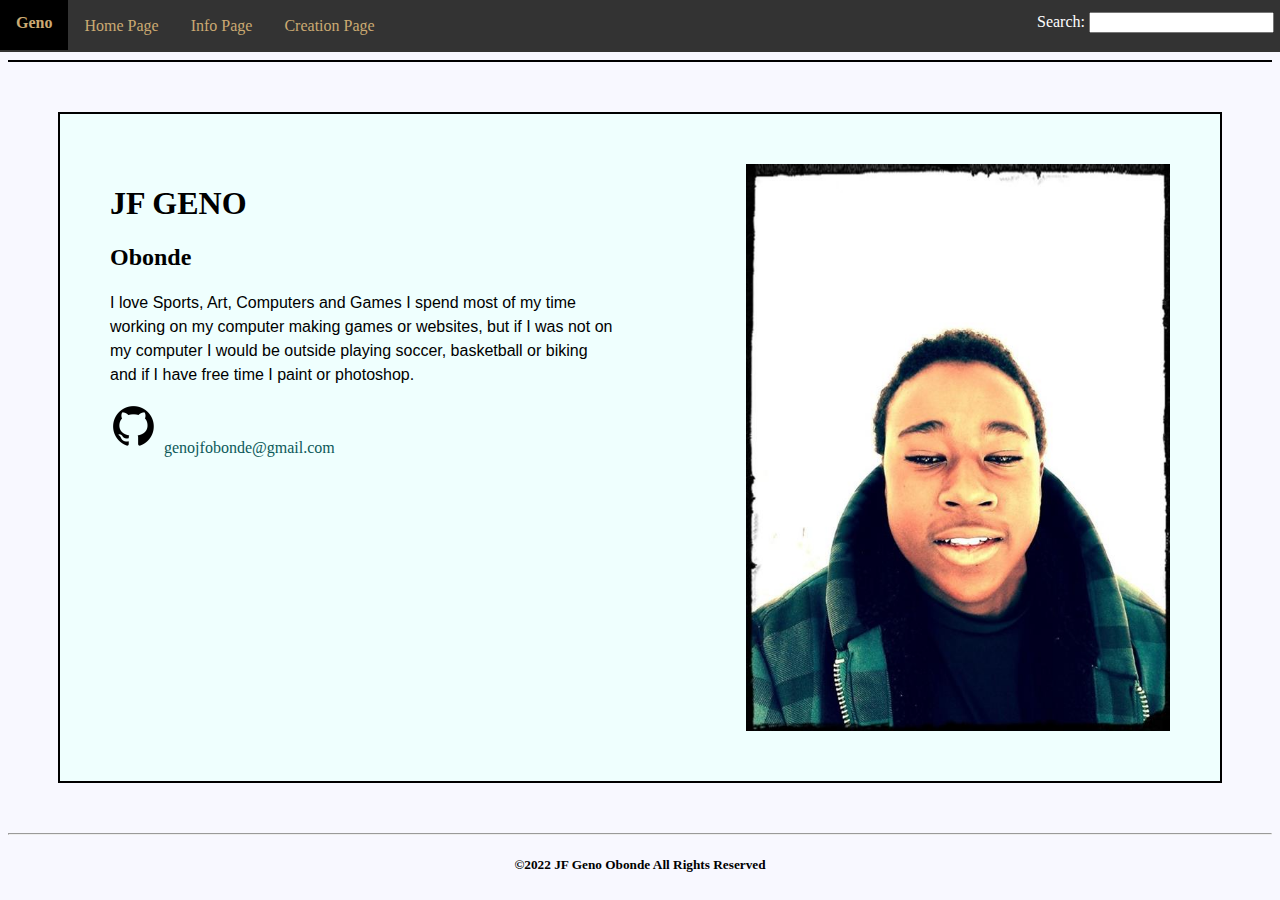
<file: index.html>
<!--•Name:Geno •Course:wed-dev •Teacher: scott hardman •School:PTC •Date Last
Modified: 5/2/2022-->

<!DOCTYPE html>
<html lang="en">
  <head>
    <meta charset="UTF-8" />
    <meta http-equiv="X-UA-Compatible" content="IE=edge" />
    <meta name="viewport" content="width=device-width, initial-scale=1.0" />
    <title>Gens-Web-Page</title>
    <link rel="stylesheet" href="stylesheets/sheet.css" />
    <style>
      div {
        background-color: #effffe;
        width: auto;
        height: auto;
        border: 2px solid black;
        padding: 50px;
        margin: 50px;
      }
      .center {
        display: flex;
      }

      .center > div {
        width: 100%;
        border: 0;
        padding: 0;
        margin: 0;
      }

      .center > img {
        height: 100%;
      }

      @media only screen and (max-width: 850px) {
        .center {
          flex-direction: column;
        }

        .center > img {
          margin: 0 auto;
        }
      }
    </style>
  </head>
  <body>
    <nav>
      <ul>
        <p class="logo">Geno</p>
        <li>
          <a class="nav-link" href="index.html">Home Page </a>
        </li>
        <li>
          <a class="nav-link" href="infopage.html">Info Page </a>
        </li>
        <li>
          <a class="nav-link" href="creation-page.html">Creation Page </a>
        </li>
        <li style="float: right; padding-top: 12px; margin-right: 6px">
          <label style="color: white">Search:</label> <input type="text" />
        </li>
      </ul>
    </nav>

    <hr color="black" />

    <main>
      <div class="center">
        <div>
          <h1>JF GENO</h1>
          <h2>Obonde</h2>

          <p class="typography">
            I love Sports, Art, Computers and Games I spend most of my time<br />
            working on my computer making games or websites, but if I was not
            on<br />
            my computer I would be outside playing soccer, basketball or
            biking<br />
            and if I have free time I paint or photoshop.<br />
          </p>

          <p>
            <a href="https://github.com/JF-Geno" target="_blank">
              <img
                src="Black-Github-Logo-PNG-Image-Background.png"
                alt="The github logo"
                width="50"
                height="50"
            /></a>
            <span style="color: rgb(12, 89, 89)">genojfobonde@gmail.com</span>
          </p>
        </div>
        <img
          src="467aeb16-3fe0-492c-9f1c-d950eb31cf7c.jpg"
          alt="Photo of JF  Geno Obonde "
          width="424"
          height="600"
        />
      </div>
    </main>

    <footer>
      <hr style="margin-bottom: auto" />
      <h5 style="text-align: center">
        &#169;2022 JF Geno Obonde All Rights Reserved
      </h5>
    </footer>
  </body>
</html>
</file>
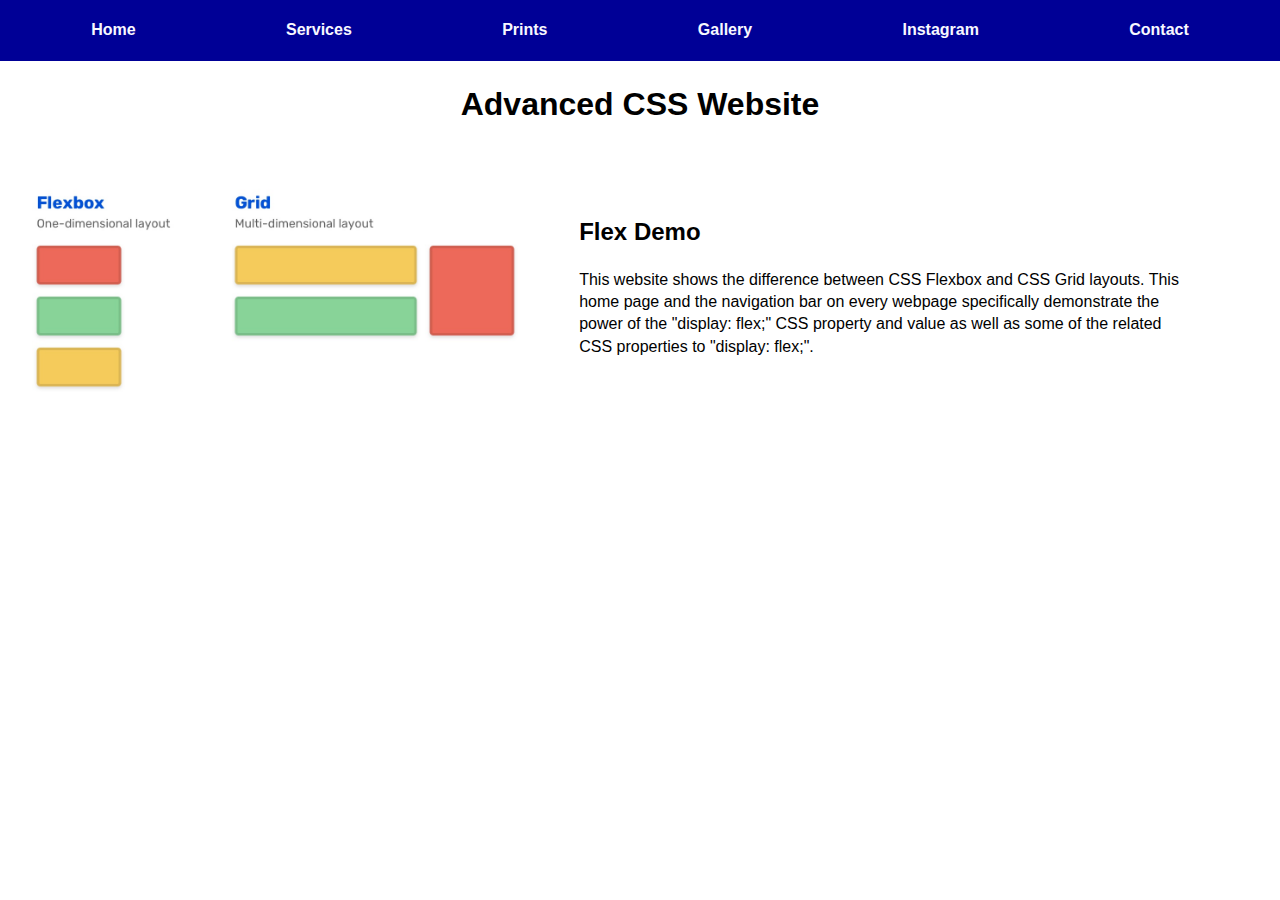
<file: flex-grid-sass-activity-2022-master/flex-grid-sass-activity-2022-master/index.html>
<!DOCTYPE html>
<html lang="en">
  <head>
    <meta charset="UTF-8" />
    <meta http-equiv="X-UA-Compatible" content="IE=edge" />
    <meta name="viewport" content="width=device-width, initial-scale=1.0" />
    <title>Flex | Advanced CSS</title>
    <link rel="stylesheet" href="stylesheets/page-styling.css" />
    <style>
      section {
        display: -moz-box;
        display: -ms-flexbox;
        display: -webkit-box;
        display: -webkit-flex;
        display: flex;

        -ms-flex-wrap: wrap;
        -webkit-flex-wrap: wrap;
        flex-wrap: wrap;

        -ms-flex-item-align: center;
        -moz-box-align: center;
        -webkit-box-align: center;
        -webkit-align-items: center;
        align-items: center;
      }
      /* Styles the image on this page to be 40% of the width of the page. */
      img {
        width: 40%;
        min-width: 400px;
        margin-right: 5%;
      }

      #flex-text {
        display: inline-block;
        width: 50%;

        min-width: 400px;
      }
    </style>
  </head>
  <body>
    <nav>
      <ul>
        <li><a href="index.html">Home</a></li>
        <li><a href="#">Services</a></li>
        <li><a href="#">Prints</a></li>
        <li><a href="gallery.html">Gallery</a></li>
        <li>
          <a href="https://www.instagram.com/" target="_blank">Instagram</a>
        </li>
        <li><a href="contact.html">Contact</a></li>
      </ul>
    </nav>
    <header>
      <h1>Advanced CSS Website</h1>
    </header>
    <main>
      <section>
        <img
          src="images/grid-vs-flexbox.jpg"
          alt="An image that shows an example of CSS Flexbox and CSS Grid layouts.
          It also states that CSS Flexbox is best used for one-dimensional layouts,
          but CSS Grid is best used for multi-dimensional layouts."
        />
        <div id="flex-text">
          <header>
            <h2>Flex Demo</h2>
          </header>
          <p>
            This website shows the difference between CSS Flexbox and CSS Grid
            layouts. This home page and the navigation bar on every webpage
            specifically demonstrate the power of the "display: flex;" CSS
            property and value as well as some of the related CSS properties to
            "display: flex;".
          </p>
        </div>
      </section>
    </main>
  </body>
</html>
</file>
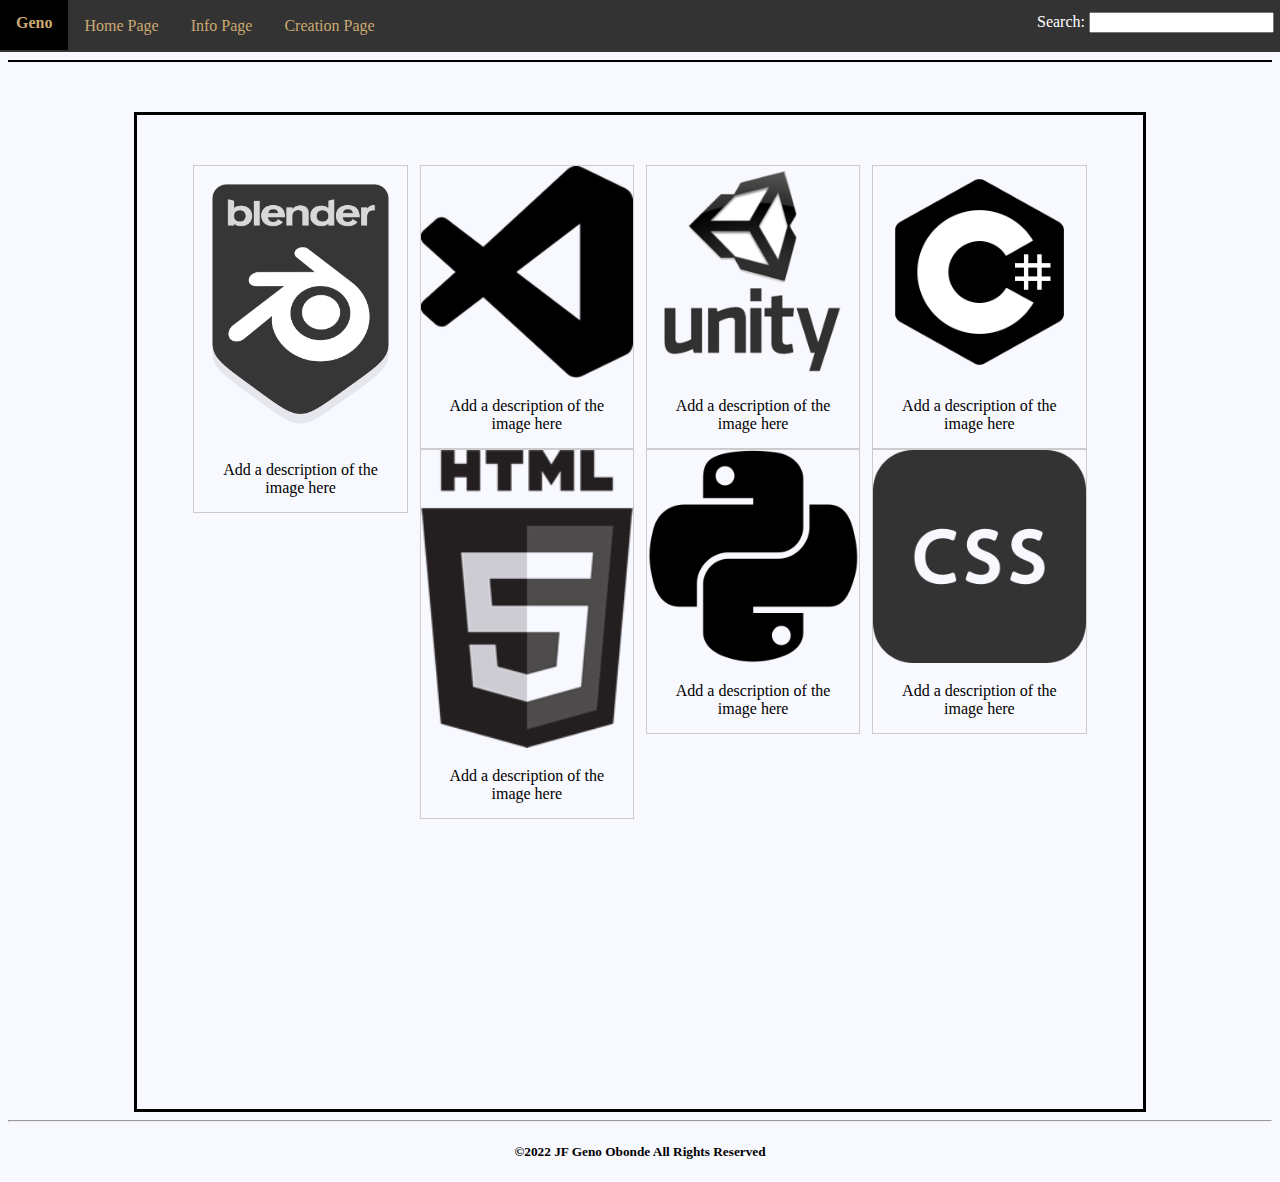
<file: creation-page.html>
<!DOCTYPE html>
<html lang="en">
  <head>
    <meta charset="UTF-8" />
    <meta http-equiv="X-UA-Compatible" content="IE=edge" />
    <meta name="viewport" content="width=device-width, initial-scale=1.0" />
    <title>Document</title>
    <link rel="stylesheet" href="stylesheets/sheet.css" />
    <style>
      #section {
        border-style: solid;
        height: 1000px;
        width: 80%;
        margin: 50px auto 0;
        padding: 50px;
        flex-direction: column;
      }

      div.gallery {
        border: 1px solid #ccc;
      }

      div.gallery:hover {
        border: 1px solid #777;
      }

      div.gallery img {
        width: 100%;
        height: auto;
      }

      div.desc {
        padding: 15px;
        text-align: center;
      }

      * {
        box-sizing: border-box;
      }

      .responsive {
        padding: 0 6px;
        float: left;
        width: 24.99999%;
      }

      @media only screen and (max-width: 700px) {
        .responsive {
          width: 49.99999%;
          margin: 6px 0;
        }
      }

      @media only screen and (max-width: 500px) {
        .responsive {
          width: 100%;
        }
      }
    </style>
  </head>
  <body>
    <nav>
      <ul>
        <p class="logo">Geno</p>
        <li>
          <a class="nav-link" href="index.html">Home Page </a>
        </li>
        <li>
          <a class="nav-link" href="infopage.html">Info Page </a>
        </li>
        <li>
          <a class="nav-link" href="creation-page.html">Creation Page </a>
        </li>
        <li style="float: right; padding-top: 12px; margin-right: 6px">
          <label style="color: white">Search:</label> <input type="text" />
        </li>
      </ul>
    </nav>

    <hr color="black" />

    <main id="section">
      <div class="responsive">
        <div class="gallery">
          <a target="_blank" href="images/blender_community_badge_black.png">
            <img
              src="images/blender_community_badge_black.png"
              alt="Cinque Terre"
              width="600"
              height="400"
            />
          </a>
          <div class="desc">Add a description of the image here</div>
        </div>
      </div>

      <div class="responsive">
        <div class="gallery">
          <a target="_blank" href="images/cib-visual-studio-code.png">
            <img
              src="images/cib-visual-studio-code.png"
              alt="Forest"
              width="600"
              height="400"
            />
          </a>
          <div class="desc">Add a description of the image here</div>
        </div>
      </div>

      <div class="responsive">
        <div class="gallery">
          <a target="_blank" href="images/unity3d-logo.png">
            <img
              src="images/unity3d-logo.png"
              alt="Northern Lights"
              width="600"
              height="400"
            />
          </a>
          <div class="desc">Add a description of the image here</div>
        </div>
      </div>

      <div class="responsive">
        <div class="gallery">
          <a target="_blank" href="images/icons8-c-sharp-logo-2-480.png">
            <img
              src="images/icons8-c-sharp-logo-2-480.png"
              alt="Forest"
              width="600"
              height="400"
            />
          </a>
          <div class="desc">Add a description of the image here</div>
        </div>
      </div>

      <div class="responsive">
        <div class="gallery">
          <a
            target="_blank"
            href="images/R.02ed482e6abcac331480e75cfe1eb111.png"
          >
            <img
              src="images/R.02ed482e6abcac331480e75cfe1eb111.png"
              alt="Mountains"
              width="600"
              height="400"
            />
          </a>
          <div class="desc">Add a description of the image here</div>
        </div>
      </div>

      <div class="responsive">
        <div class="gallery">
          <a target="_blank" href="images/Python_logo-512.webp">
            <img
              src="images/Python_logo-512.webp"
              alt="Mountains"
              width="600"
              height="400"
            />
          </a>
          <div class="desc">Add a description of the image here</div>
        </div>
      </div>

      <div class="responsive">
        <div class="gallery">
          <a target="_blank" href="images/85843_css_512x512.png">
            <img
              src="images/85843_css_512x512.png"
              alt="Mountains"
              width="600"
              height="400"
            />
          </a>
          <div class="desc">Add a description of the image here</div>
        </div>
      </div>
    </main>

    <footer>
      <hr style="margin-bottom: auto" />
      <h5 style="text-align: center">
        &#169;2022 JF Geno Obonde All Rights Reserved
      </h5>
    </footer>
  </body>
</html>
</file>
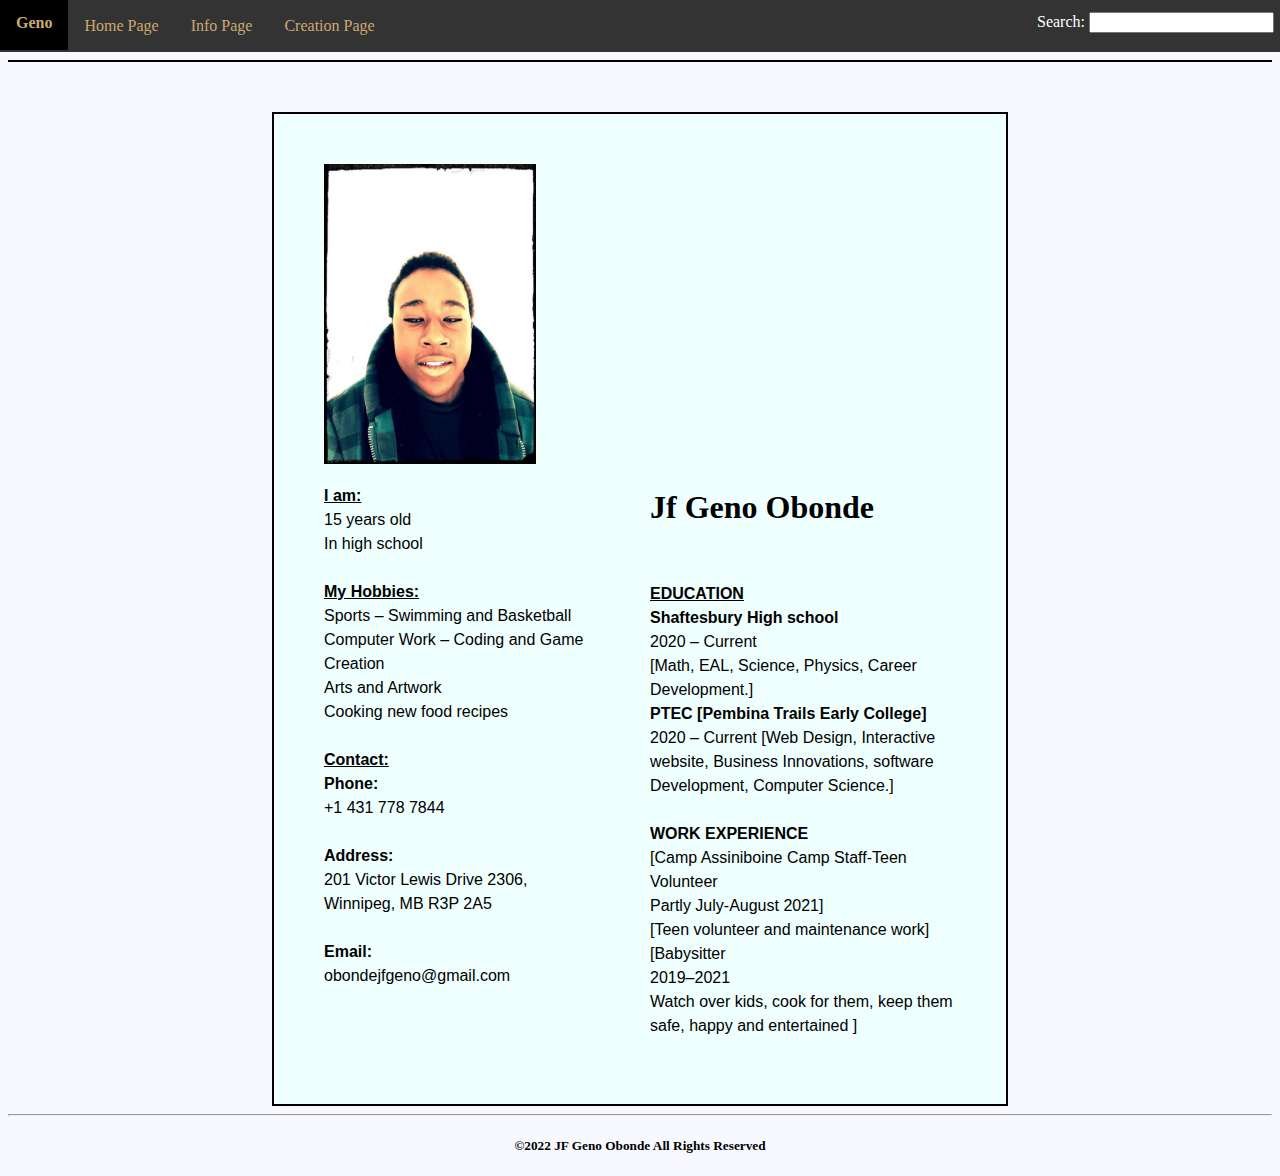
<file: infopage.html>
<!DOCTYPE html>
<html lang="en">
  <head>
    <meta charset="UTF-8" />
    <meta http-equiv="X-UA-Compatible" content="IE=edge" />
    <meta name="viewport" content="width=device-width, initial-scale=1.0" />
    <title>Document</title>
    <link rel="stylesheet" href="stylesheets/sheet.css" />
  </head>

  <style>
     section {
     background-color: #effffe;
        width: 50%;
        border: 2px solid black;
        padding: 50px;
        margin: 50px auto 0;
        
     }
     image{
       flex-shrink: inherit;
     }

    
    section > div {
      display: flex;
     }

     section > div > div {
       margin: 0;
       padding: 0;
       border: 0;
     }
     #left{
      width: 50%;
      margin-right: 20px;
     }
     #right{
      width: 50%;
      float: right;
     }
    

     @media only screen and (max-width: 850px) {
        .center {
          flex-direction: column;
        }

        .center > img {
          margin: 0 auto;
        }
      }

  </style>

  <body>
    <header>
     <nav>
      <ul>
        <p class="logo">Geno</p>
        <li>
          <a class="nav-link" href="index.html">Home Page </a>
        </li>
        <li>
          <a class="nav-link" href="infopage.html">Info Page </a>
        </li>
        <li>
          <a class="nav-link" href="creation-page.html">Creation Page </a>
        </li>
        <li style="float: right; padding-top: 12px; margin-right: 6px">
          <label style="color: white">Search:</label> <input type="text" />
        </li>
      </ul>
    </nav>
      
    <hr color="black" />
<main>
  <section>
    <img
          src="467aeb16-3fe0-492c-9f1c-d950eb31cf7c.jpg"
          alt="Photo of JF  Geno Obonde "
          width="212"
          height="300"
        />
      <div>
        <div id="left">
          
          <p class="typography">
           
            <b> <u>I am:</u></b><br>
              
              15 years old<br>
              In high school <br><br>
            
              
            <b> <u>My Hobbies:</u></b><br>
              
              Sports – Swimming and Basketball<br>
              Computer Work – Coding and Game Creation <br>
              Arts and Artwork<br>
              Cooking new food recipes<br><br>
              
              
            <b> <u>Contact:</u></b><br>
            <b> Phone:</b><br>
              +1 431 778 7844<br><br>
              
              <b>Address:</b><br> 
              201 Victor Lewis Drive 2306,<br> 
              Winnipeg, MB R3P 2A5<br><br>
              
            <b> Email:</b><br>
              obondejfgeno@gmail.com<br>
          </p>
        </div>
        <div id="right">
    
          <h1> <b>Jf Geno Obonde</b></h1 ><br>
          <p class="typography">
         <b><u> EDUCATION</u></b><br>
         <b> Shaftesbury High school</b><br>
          2020 – Current<br>
          [Math, EAL, Science, Physics, Career Development.]<br>
         <b> PTEC [Pembina Trails Early College]</b><br>
          2020 – Current [Web Design, Interactive website, Business Innovations, software Development, Computer Science.]<br><br>
         <b> WORK EXPERIENCE</b><br>
          [Camp Assiniboine  Camp Staff-Teen Volunteer<br>
          Partly July-August 2021]<br>
          [Teen volunteer and maintenance work] <br>
          [Babysitter<br>
          2019–2021<br>
          Watch over kids, cook for them, keep them safe, happy and entertained ] <br>
          
          </p>
        </div>
      </div>

  </section>
</main>
<footer>
      <hr style="margin-bottom: auto" />
      <h5 style="text-align: center">
        &#169;2022 JF Geno Obonde All Rights Reserved
      </h5>
    </footer>

  </body>
</html>
</file>
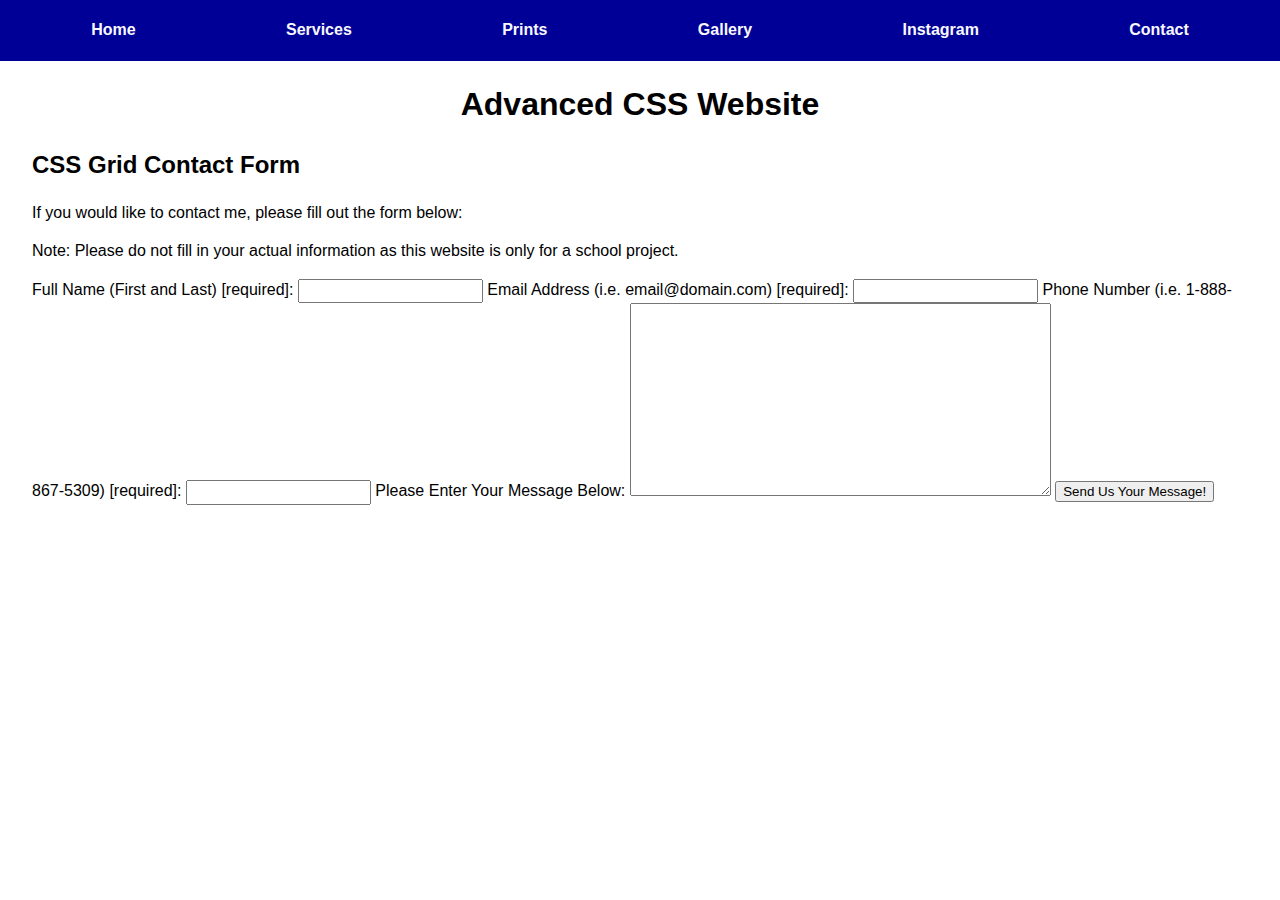
<file: flex-grid-sass-activity-2022-master/flex-grid-sass-activity-2022-master/contact.html>
<!DOCTYPE html>
<html lang="en">
  <head>
    <meta charset="UTF-8" />
    <meta http-equiv="X-UA-Compatible" content="IE=edge" />
    <meta name="viewport" content="width=device-width, initial-scale=1.0" />
    <title>Contact Grid | Advanced CSS</title>
    <link rel="stylesheet" href="stylesheets/page-styling.css" />
  </head>
  <body>
    <nav>
      <ul>
        <li><a href="index.html">Home</a></li>
        <li><a href="#">Services</a></li>
        <li><a href="#">Prints</a></li>
        <li><a href="gallery.html">Gallery</a></li>
        <li>
          <a href="https://www.instagram.com/" target="_blank">Instagram</a>
        </li>
        <li><a href="contact.html">Contact</a></li>
      </ul>
    </nav>
    <header>
      <h1>Advanced CSS Website</h1>
    </header>
    <main>
      <h2>CSS Grid Contact Form</h2>
      <p>If you would like to contact me, please fill out the form below:</p>
      <p id="warning">
        Note: Please do not fill in your actual information as this website is
        only for a school project.
      </p>
      <form method="get" action="javascript:location.reload();">
        <label for="name">Full Name (First and Last) [required]:</label>
        <input
          type="text"
          name="fullName"
          id="name"
          minlength="5"
          maxlength="50"
          required
        />
        <label for="email"
          >Email Address (i.e. email@domain.com) [required]:</label
        >
        <input
          type="email"
          name="emailAddress"
          id="email"
          minlength="5"
          maxlength="50"
          required
        />
        <label for="phone"
          >Phone Number (i.e. 1-888-867-5309) [required]:</label
        >
        <input
          type="tel"
          name="phoneNum"
          id="phone"
          minlength="14"
          maxlength="16"
          required
        />
        <label for="message">Please Enter Your Message Below:</label>
        <textarea id="message" rows="10" cols="50"></textarea>
        <input type="submit" value="Send Us Your Message!" />
      </form>
    </main>
  </body>
</html>
</file>
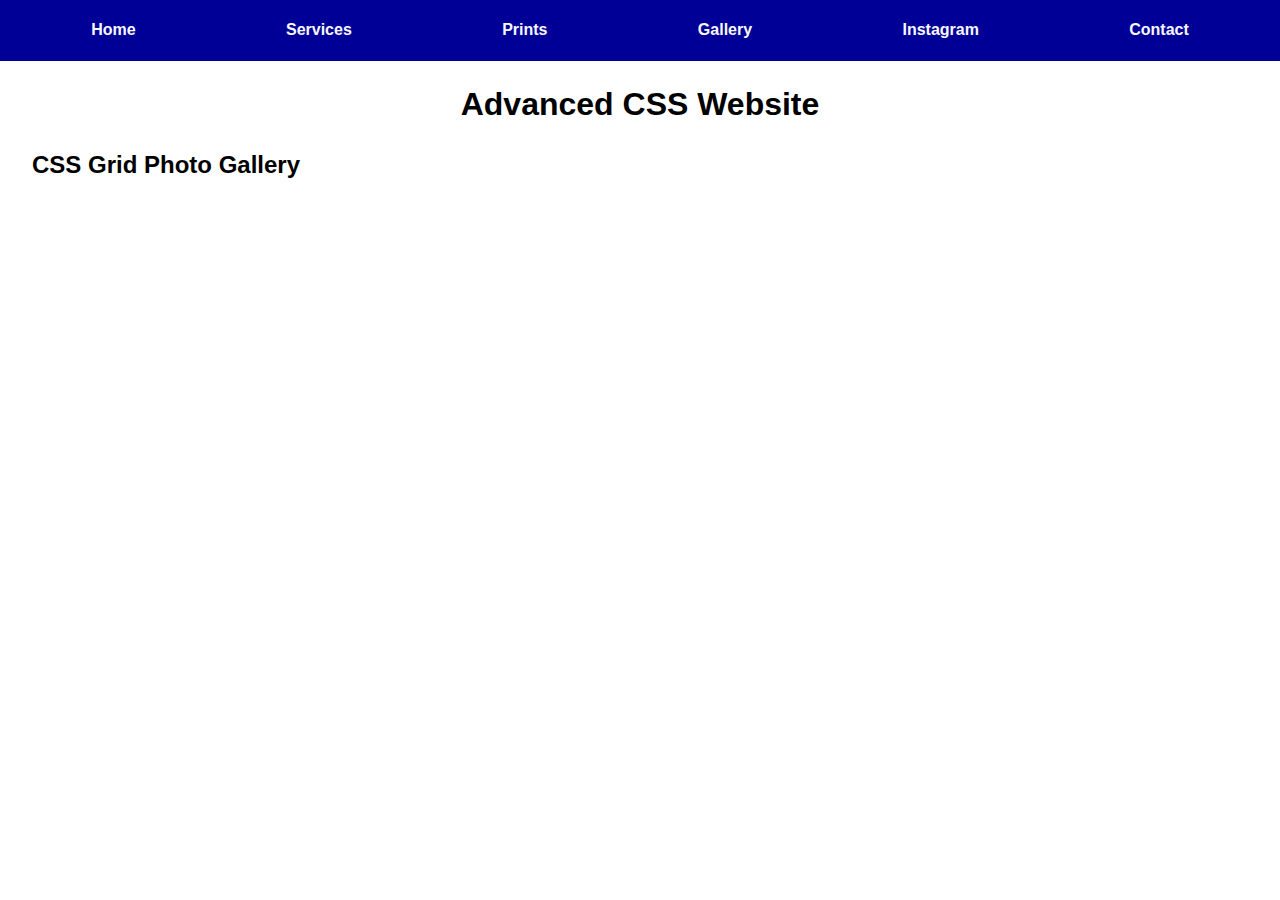
<file: flex-grid-sass-activity-2022-master/flex-grid-sass-activity-2022-master/gallery.html>
<!DOCTYPE html>
<html lang="en">
  <head>
    <meta charset="UTF-8" />
    <meta http-equiv="X-UA-Compatible" content="IE=edge" />
    <meta name="viewport" content="width=device-width, initial-scale=1.0" />
    <title>Photo Grid | Advanced CSS</title>
    <link rel="stylesheet" href="stylesheets/page-styling.css" />
  </head>
  <body>
    <nav>
      <ul>
        <li><a href="index.html">Home</a></li>
        <li><a href="#">Services</a></li>
        <li><a href="#">Prints</a></li>
        <li><a href="gallery.html">Gallery</a></li>
        <li>
          <a href="https://www.instagram.com/" target="_blank">Instagram</a>
        </li>
        <li><a href="contact.html">Contact</a></li>
      </ul>
    </nav>
    <header>
      <h1>Advanced CSS Website</h1>
    </header>
    <main>
      <h2>CSS Grid Photo Gallery</h2>
      <section>
        <img />
        <img />
        <img />
        <img />
        <img />
        <img />
        <img />
        <img />
        <img />
        <img />
        <img />
        <img />
      </section>
    </main>
  </body>
</html>
</file>
<file: stylesheets/sheet.css>
body {
  background-color: ghostwhite;
}

nav {
  margin: -8px -8px 0;
}

nav ul {
  list-style-type: none;
  margin: 0;
  padding: 0;
  overflow: hidden;
  background-color: #333;
}

.nav-link {
  display: inline-block;
}

.typography {
  line-height: 24px;
  font-size: 16px;
  font-family: Verdana, Geneva, Tahoma, sans-serif;
  flex: auto;
}

li {
  float: left;
}
li a:hover:not(.active) {
  background-color: #111;
}

li a {
  display: block;
  color: #cbaa72;
  text-align: center;
  padding: 17px 16px;
  text-decoration: none;
}

.logo {
  float: left;
  background-color: black;
  color: #cbaa72;
  font-family: "Rockwell", cursive;
  font-weight: bold;
  display: block;
  text-align: center;
  padding-top: 14px;
  padding-right: 16px;
  padding-bottom: 17.5px;
  padding-left: 16px;
  margin: 0;
}
</file>
<file: flex-grid-sass-activity-2022-master/flex-grid-sass-activity-2022-master/stylesheets/page-styling.css>
/* 
  Styles every element with the font family of using Verdana first.
  Then, if Verdana cannot be used, Geneva is used. Next, if Verdana and Geneva
  cannot be used, Tahoma is used. Finally, if Verdana, Geneva, and Tahoma cannot
  be used, the default sans-serif font for the browser is used.
  This also styles every element to have a line height of 140% of the font size.
*/
* {
  font-family: Verdana, Geneva, Tahoma, sans-serif;
  line-height: 140%;
  -moz-box-sizing: border-box;
  -webkit-box-sizing: border-box;

  box-sizing: border-box;
}

/* This styles the body to not have any default margin or padding. */
body {
  margin: 0;
  padding: 0;
}

/* 
  This styles the nav to stick to the top of the webpages and follow the
  user as they scroll the website. It also gives the navigation bar a 
  background colour of #000096 and adds spacing on the inside of the
  navigation bar of the size of 1 M in the root font size.
*/
nav {
  position: sticky;
  top: 0;
  left: 0;
  background-color: #000096;
  padding: 1rem;
}

/* 
  This styles the unordered list in the navigation bar to have no
  bullet points, margin, or padding.
*/
nav ul {
  list-style: none;
  margin: 0;
  padding: 0;
  display: flex;
  flex-direction: row;
}

/* 
  This styles the list items in the navigation's unordered list 
  to be inline-block elements.
*/
nav ul li {
  display: inline-block;
}

nav li {
  margin: auto;
}

/*
  This styles the anchors in the navigation's unordered list items
  to be inline-block elements. It also makes them have padding on 
  the top and bottom of 0.2 of an M in the root font size and on the 
  left and right of 1 M in the root font size. It styles the anchors
  to have a font colour of ghostwhite, no underline, be center aligned
  in their boxes, and have a bolder font weight. Lastly, we define that
  there will be a transition relating to the background colour of the
  anchors that will ease in and out slowly and last 0.5 seconds.
*/
nav ul li a {
  display: inline-block;

  padding: 0.2rem 1rem;

  color: ghostwhite;
  text-decoration: none;
  text-align: center;
  font-weight: bolder;

  transition: background-color ease-in-out 0.5s;
}

/* 
  This makes it so that the anchors in the list items of the
  navigation's unordered list will have their background colour change
  to black when the user hovers or focuses on the link.
*/
nav ul li a:hover,
nav ul li a:focus {
  background-color: black;
}

/* 
  This makes it so that the anchors in the list items of the
  navigation's unordered list will have their font colour change
  to gold if the user has visited that link.
*/
nav ul li a:visited {
  color: gold;
}

/* 
  This styles the header and main sections of the website to have
  spacing on the outside of the elements of 1 M in the root font
  size on the top and bottom of the header and main and 2.5% of the
  width of the website on the left and right of the header and main
  sections.
*/
header,
main {
  margin: 1rem 2.5%;
}

/* This styles the heading in the header to be center aligned. */
header h1 {
  text-align: center;
}

/* 
  This styles the header inside the main section of the website,
  which acts as a subheader, to have no extra margin.
*/
main header {
  margin: 0;
}
</file>
